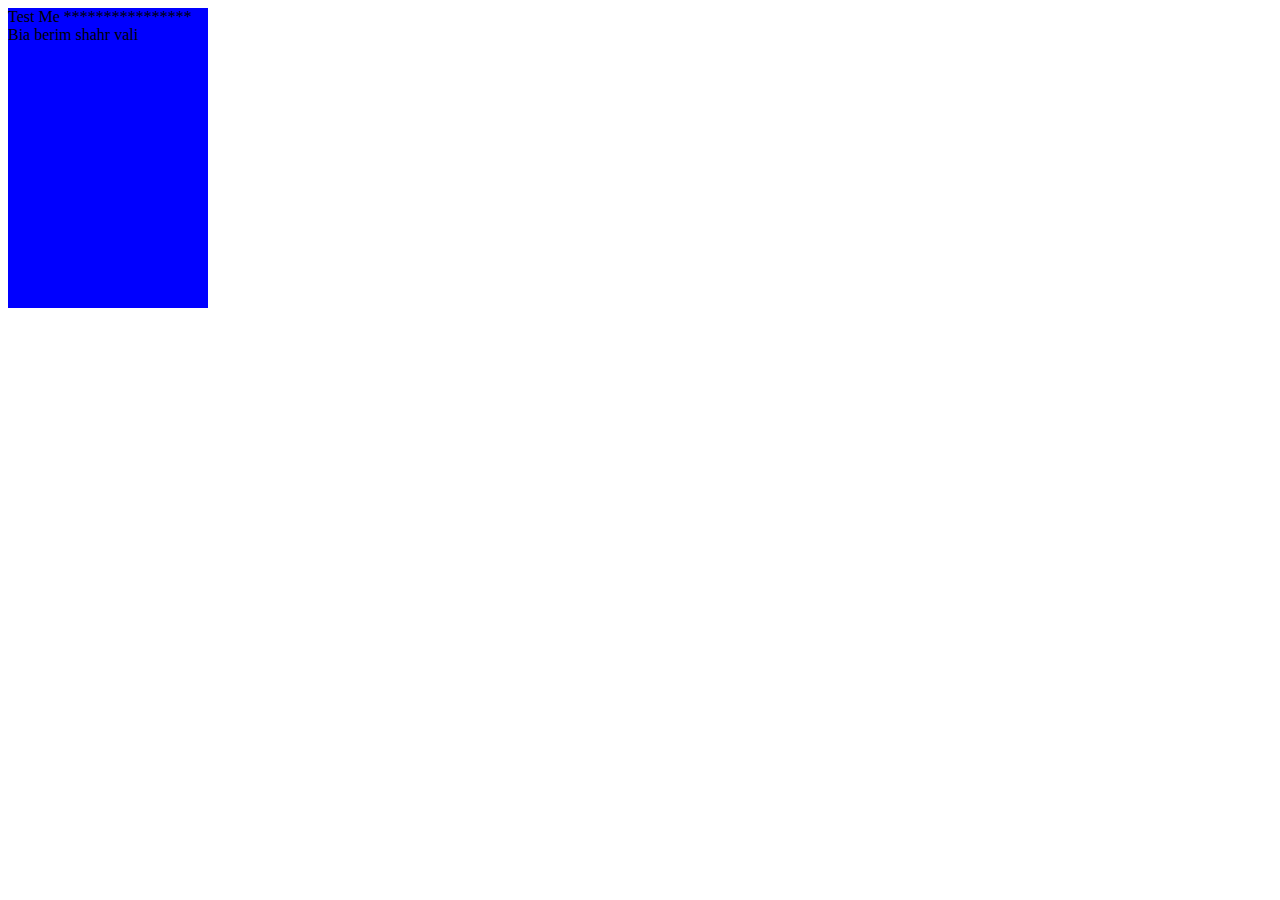
<file: index.html>
<html>
<head>
	<link rel="stylesheet" href="css/style.css" />
	<script src="js/script.js"></script>
	<title>Git</title>
</head>
<body>
	<div id="box">
	Test Me
		****************
		
	Bia berim shahr
	vali
</body>
</html>
</file>
<file: css/style.css>
#box{
	width:200px;
	height:300px;
	background-color:blue;
}
</file>
